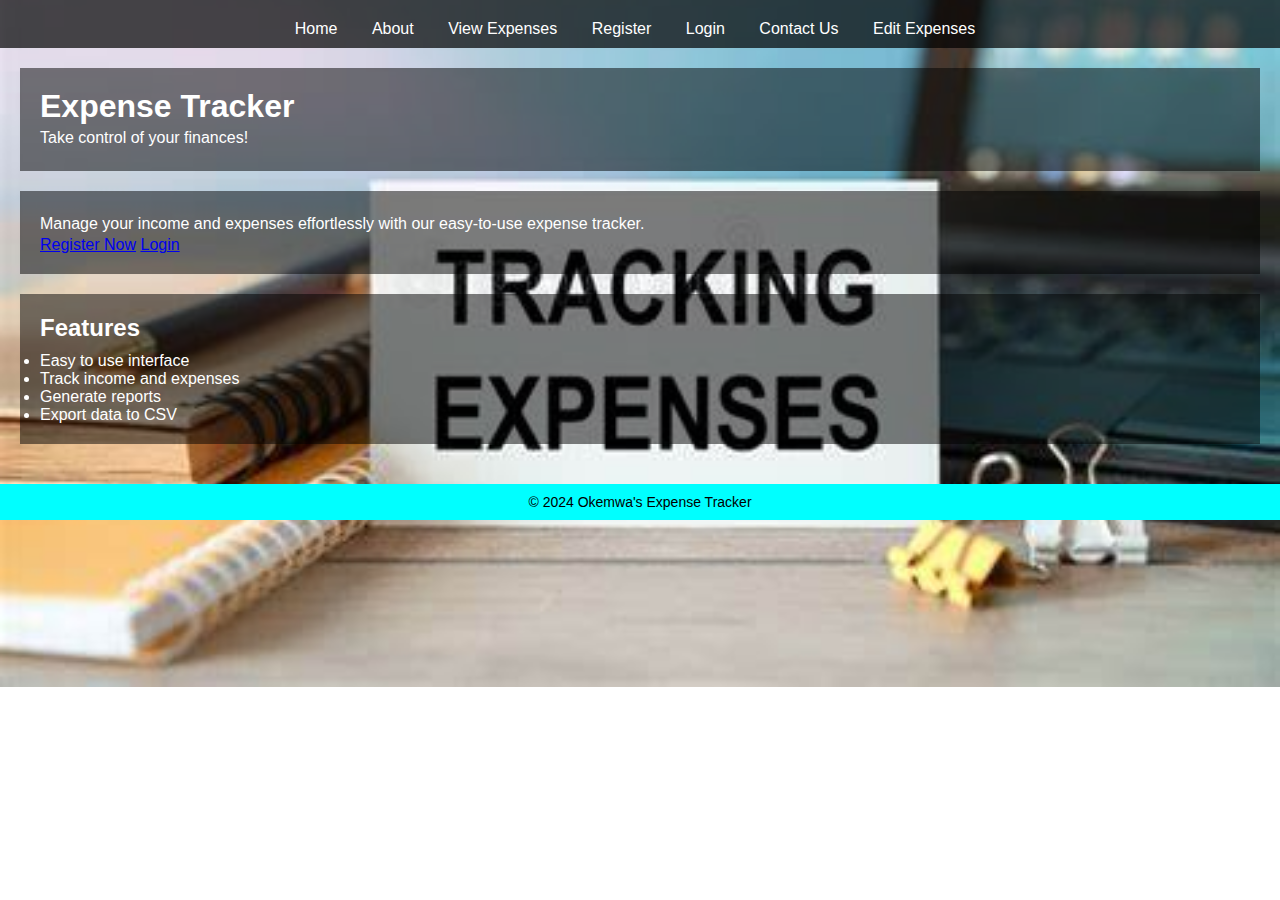
<file: index.html>
<!DOCTYPE html>
<html lang="en">
<head>
  <meta charset="UTF-8">
  <meta name="viewport" content="width=device-width, initial-scale=1.0">
  <title>Expense Tracker</title>
  <link rel="stylesheet" href="styles.css">
</head>
<body>
  <header>
    <nav>
      <ul>
        <li><a href="index.html">Home</a></li>
        <li><a href="about.html">About</a></li>
        <li><a href="view_expenses.html">View Expenses</a></li>
        <li><a href="registration.html">Register</a></li>
        <li><a href="login.html">Login</a></li>
        <li><a href="contact.html">Contact Us</a></li>
        <li><a href="edit_expenses.html">Edit Expenses</a></li>
      </ul>
    </nav>

  </header>
  <main>
    <section id="hero">
      <h1>Expense Tracker</h1>
      <p>Take control of your finances!</p>

    </section>

    <section id="cta">
      <p>Manage your income and expenses effortlessly with our easy-to-use expense tracker.</p>
      <a href="registration.html" class="button">Register Now</a>
      <a href="login.html" class="button">Login</a>
    </section>
    <section id="features">
      <h2>Features</h2>
      <ul>
        <li>Easy to use interface</li>
        <li>Track income and expenses</li>
        <li>Generate reports</li>
        <li>Export data to CSV</li>
        </ul>
        </section>

      </ul>
  </main>

  <footer>
    <p>&copy; 2024 Okemwa's Expense Tracker</p>

  </footer>
</body>

</html>
</file>
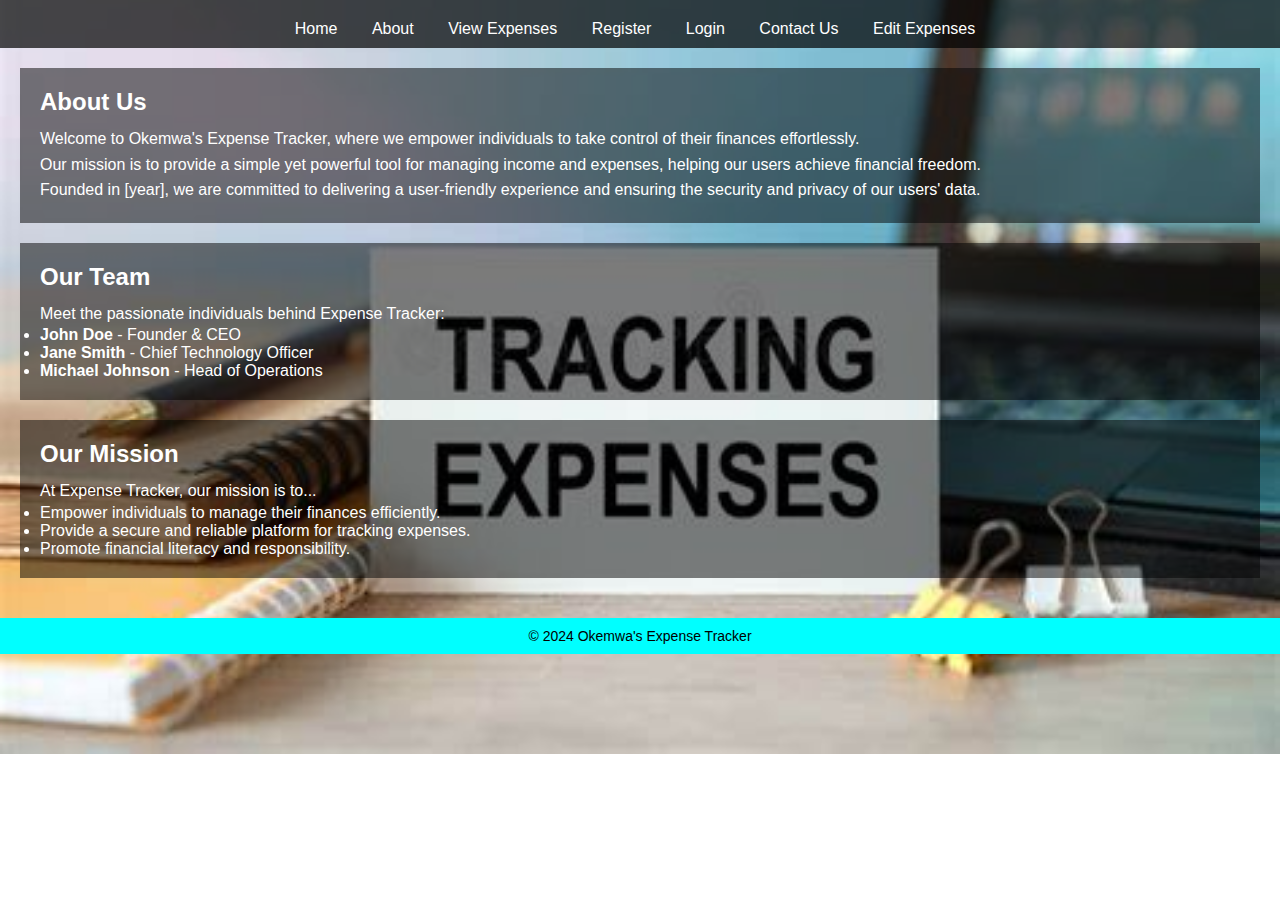
<file: about.html>
<!DOCTYPE html>
<html lang="en">
<head>
  <meta charset="UTF-8">
  <meta name="viewport" content="width=device-width, initial-scale=1.0">
  <title>About Us - Expense Tracker</title>
  <link rel="stylesheet" href="styles.css">
</head>
<body>
  <header>
    <nav>
      <ul>
        <li><a href="index.html">Home</a></li>
        <li><a href="about.html">About</a></li>
        <li><a href="view_expenses.html">View Expenses</a></li>
        <li><a href="registration.html">Register</a></li>
        <li><a href="login.html">Login</a></li>
        <li><a href="contact.html">Contact Us</a></li>
        <li><a href="edit_expenses.html">Edit Expenses</a></li>
      </ul>
    </nav>
  </header>
  
  <main>
    <section id="about">
      <h2>About Us</h2>
      <p>Welcome to Okemwa's Expense Tracker, where we empower individuals to take control of their finances effortlessly.</p>
      <p>Our mission is to provide a simple yet powerful tool for managing income and expenses, helping our users achieve financial freedom.</p>
      <p>Founded in [year], we are committed to delivering a user-friendly experience and ensuring the security and privacy of our users' data.</p>
    </section>

    <section id="team">
      <h2>Our Team</h2>
      <p>Meet the passionate individuals behind Expense Tracker:</p>
      <ul>
        <li><strong>John Doe</strong> - Founder & CEO</li>
        <li><strong>Jane Smith</strong> - Chief Technology Officer</li>
        <li><strong>Michael Johnson</strong> - Head of Operations</li>
      </ul>
    </section>

    <section id="mission">
      <h2>Our Mission</h2>
      <p>At Expense Tracker, our mission is to...</p>
      <ul>
        <li>Empower individuals to manage their finances efficiently.</li>
        <li>Provide a secure and reliable platform for tracking expenses.</li>
        <li>Promote financial literacy and responsibility.</li>
      </ul>
    </section>
  </main>

  <footer>
    <p>&copy; 2024 Okemwa's Expense Tracker</p>
  </footer>
</body>
</html>
</file>
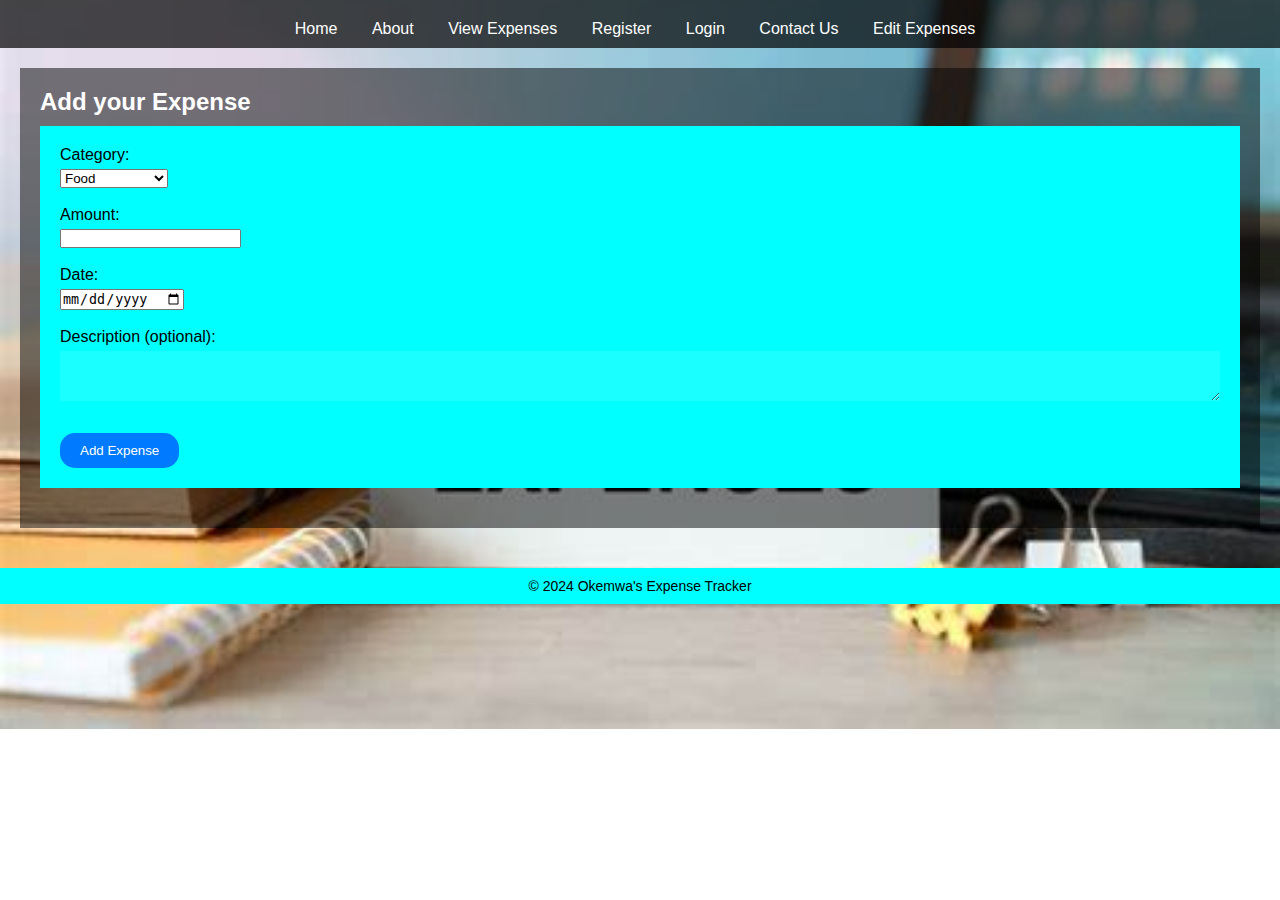
<file: add_expe.html>
<!DOCTYPE html>
<html lang="en">
<head>
  <meta charset="UTF-8">
  <meta name="viewport" content="width=device-width, initial-scale=1.0">
  <title>Add Expense - Expense Tracker</title>
  <link rel="stylesheet" href="styles.css">
</head>
<body>
  <header>
    <nav>
      <ul>
        <li><a href="index.html">Home</a></li>
        <li><a href="about.html">About</a></li>
        <li><a href="view_expenses.html">View Expenses</a></li>
        <li><a href="registration.html">Register</a></li>
        <li><a href="login.html">Login</a></li>
        <li><a href="contact.html">Contact Us</a></li>
        <li><a href="edit_expenses.html">Edit Expenses</a></li>
      </ul>
    </nav>
  </header>
  <main>
    <section>
      <h2>Add your Expense</h2>

      <form action="/add_expense" method="POST">
        <label for="category">Category:</label>
        <select id="category" name="category">
          <option value="food">Food</option>
          <option value="rent">Rent</option>
          <option value="utilities">Utilities</option>
          <option value="transportation">Transportation</option>
          <option value="other">Other</option>
        </select><br><br>
        <label for="amount">Amount:</label>
        <input type="number" id="amount" name="amount" required><br><br>
        <label for="date">Date:</label>
        <input type="date" id="date" name="date" required><br><br>
        <label for="description">Description (optional):</label>
        <textarea id="description" name="description"></textarea><br><br>
        <button type="submit">Add Expense</button>
        
      </form>
    </section>
  </main>
  <footer>
    <p>&copy; 2024 Okemwa's Expense Tracker</p>
  </footer>
</body>
</html>
</file>
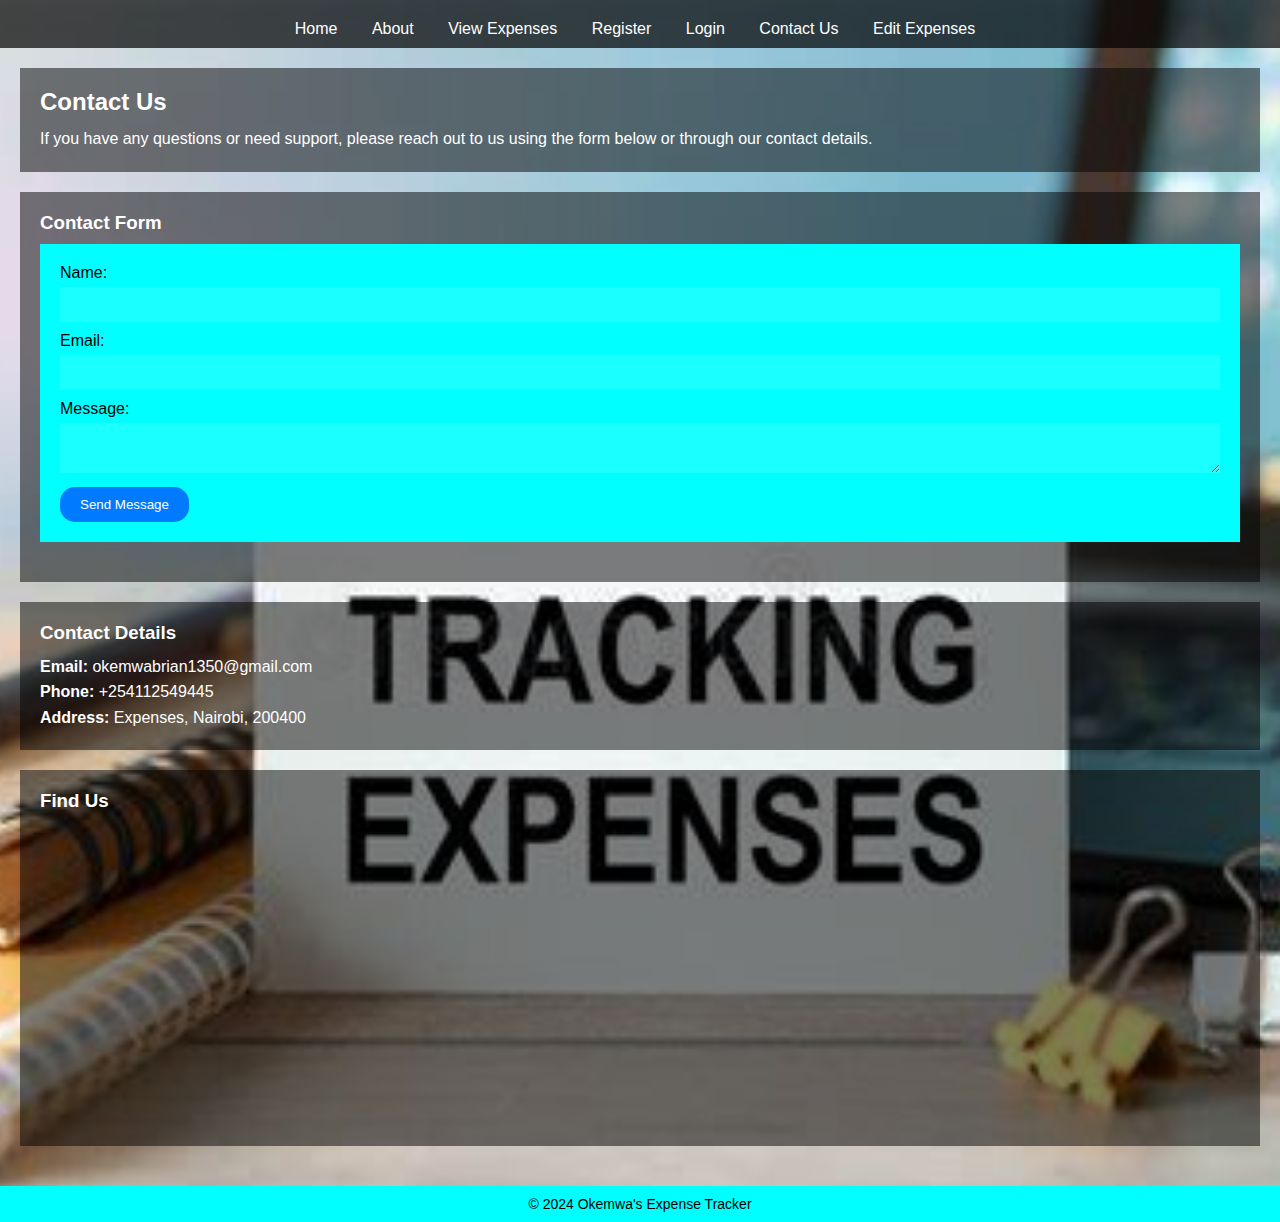
<file: contact.html>
<!DOCTYPE html>
<html lang="en">
<head>
  <meta charset="UTF-8">
  <meta name="viewport" content="width=device-width, initial-scale=1.0">
  <title>Contact Us - Expense Tracker</title>
  <link rel="stylesheet" href="styles.css">
</head>
<body>
  <header>
    <nav>
      <ul>
        <li><a href="index.html">Home</a></li>
        <li><a href="about.html">About</a></li>
        <li><a href="view_expenses.html">View Expenses</a></li>
        <li><a href="registration.html">Register</a></li>
        <li><a href="login.html">Login</a></li>
        <li><a href="contact.html">Contact Us</a></li>
        <li><a href="edit_expenses.html">Edit Expenses</a></li>
      </ul>
    </nav>
  </header>
  <main>
    <section id="contact-info">
      <h2>Contact Us</h2>
      <p>If you have any questions or need support, please reach out to us using the form below or through our contact details.</p>
    </section>

    <section id="contact-form">
      <h3>Contact Form</h3>
      <form id="contactForm">
        <label for="name">Name:</label>
        <input type="text" id="name" name="name" required>
        
        <label for="email">Email:</label>
        <input type="email" id="email" name="email" required>
        
        <label for="message">Message:</label>
        <textarea id="message" name="message" required></textarea>
        
        <button type="submit">Send Message</button>
      </form>
    </section>

    <section id="contact-details">
      <h3>Contact Details</h3>
      <p><strong>Email:</strong> okemwabrian1350@gmail.com</p>
      <p><strong>Phone:</strong> +254112549445</p>
      <p><strong>Address:</strong> Expenses, Nairobi, 200400</p>
    </section>

    <section id="map">
      <h3>Find Us</h3>
      <div style="width: 100%">
        <iframe
          width="100%"
          height="300"
          src="https://www.google.com/maps/embed?pb=!1m18!1m12!1m3!1d199364.18678155138!2d36.70730665987219!3d-1.3031927529157647!2m3!1f0!2f0!3f0!3m2!1i1024!2i768!4f13.1!3m3!1m2!1s0x182f10f7aa052491%3A0x50cdb94d4a34b6bc!2sNairobi%2C%20Kenya!5e0!3m2!1sen!2sus!4v1699574078060!5m2!1sen!2sus">
        </iframe>
      </div>
    </section>
  </main>
  <footer>
    <p>&copy; 2024 Okemwa's Expense Tracker</p>
  </footer>
  <script>
    document.getElementById('contactForm').addEventListener('submit', function(event) {
      event.preventDefault();
      const name = document.getElementById('name').value;
      const email = document.getElementById('email').value;
      const message = document.getElementById('message').value;

      // Here you can add code to send the form data to your server
      console.log('Message sent:', { name, email, message });

      alert("Thank you for contacting us. We will get back to you shortly.");
      document.getElementById('contactForm').reset();
    });
  </script>
</body>
</html>
</file>
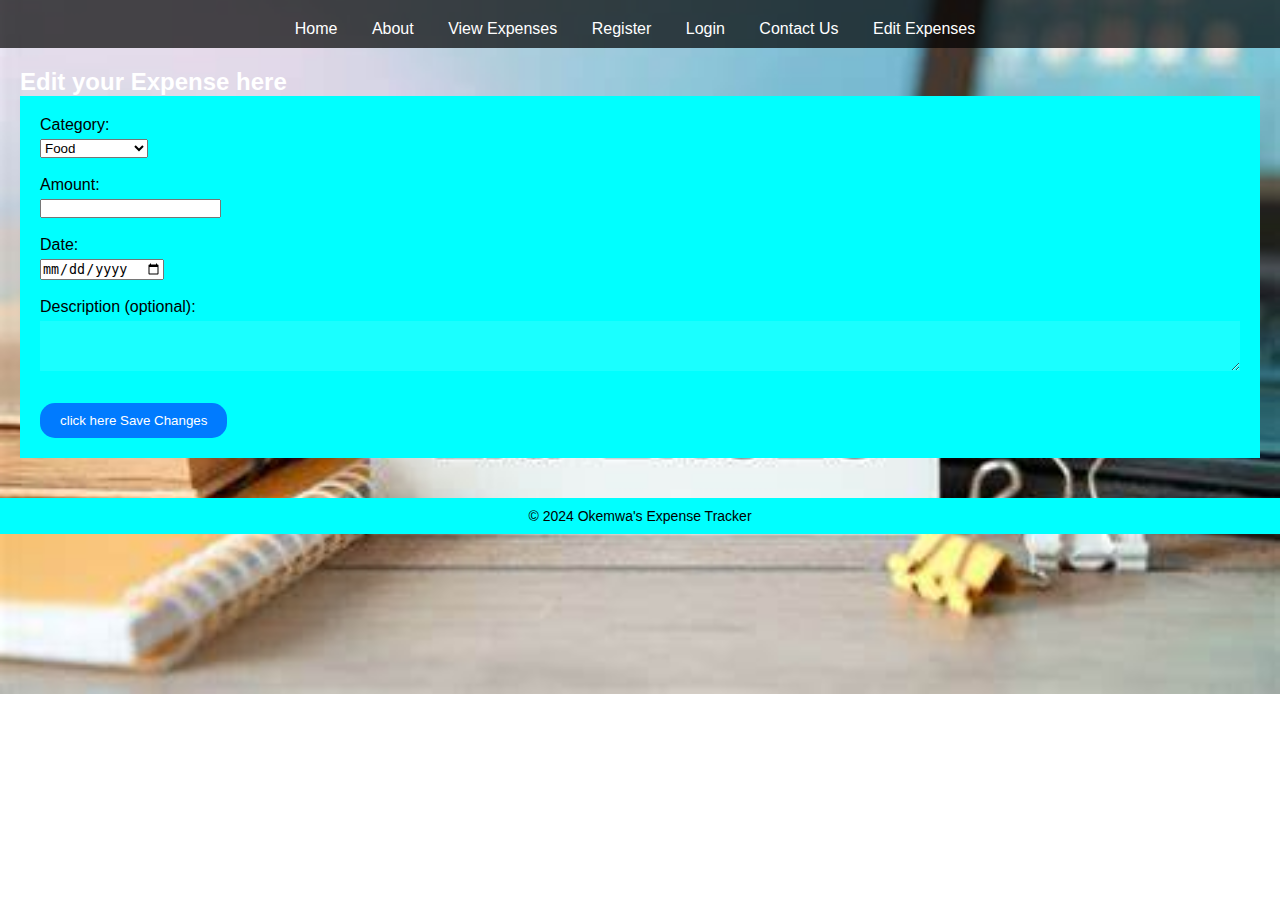
<file: edit_expenses.html>
<!DOCTYPE html>
<html lang="en">
<head>
  <meta charset="UTF-8">
  <meta name="viewport" content="width=device-width, initial-scale=1.0">
  <title>Edit Expense - Expense Tracker</title>
  <link rel="stylesheet" href="styles.css">
</head>
<body>
  <header>
    <nav>
      <ul>
        <li><a href="index.html">Home</a></li>
        <li><a href="about.html">About</a></li>
        <li><a href="view_expenses.html">View Expenses</a></li>
        <li><a href="registration.html">Register</a></li>
        <li><a href="login.html">Login</a></li>
        <li><a href="contact.html">Contact Us</a></li>
        <li><a href="edit_expenses.html">Edit Expenses</a></li>
      </ul>
    </nav>
  </header>
  <main>
    <h2>Edit your Expense here</h2>
    <form id="editExpenseForm">
      <input type="hidden" id="expenseId" name="expenseId">
      
      <label for="category">Category:</label>
      <select id="category" name="category" required>
        <option value="food">Food</option>
        <option value="rent">Rent</option>
        <option value="utilities">Utilities</option>
        <option value="transportation">Transportation</option>
        <option value="other">Other</option>
      </select><br><br>

      <label for="amount">Amount:</label>
      <input type="number" id="amount" name="amount" required><br><br>

      <label for="date">Date:</label>
      <input type="date" id="date" name="date" required><br><br>

      <label for="description">Description (optional):</label>
      <textarea id="description" name="description"></textarea><br><br>

      <button type="submit">click here Save Changes</button>
    </form>
  </main>
  <footer>
    <p>&copy; 2024 Okemwa's Expense Tracker</p>
  </footer>

  <script>
    // Function to fetch expense data by ID (replace with actual API call)
    function getExpenseData(expenseId) {
      // Simulate an API call
      return {
        id: expenseId,
        category: "Food",
        amount: 50.00,
        date: "2024-07-10",
        description: "Grocery shopping"
      };
    }

    // Function to pre-populate the form with expense details
    function prePopulateForm(expenseId) {
      const expenseData = getExpenseData(expenseId);
      
      document.getElementById("expenseId").value = expenseData.id;
      document.getElementById("category").value = expenseData.category;
      document.getElementById("amount").value = expenseData.amount;
      document.getElementById("date").value = expenseData.date;
      document.getElementById("description").value = expenseData.description;
    }

    // Extract expense ID from the URL
    const urlParams = new URLSearchParams(window.location.search);
    const expenseId = urlParams.get("id");

    // Check if expense ID is provided and pre-populate the form
    if (expenseId) {
      prePopulateForm(expenseId);
    } else {
      console.error("Missing expense ID in URL");
    }

    // Handle form submission
    document.getElementById('editExpenseForm').addEventListener('submit', function(event) {
      event.preventDefault();
      
      // Gather form data
      const expenseId = document.getElementById('expenseId').value;
      const category = document.getElementById('category').value;
      const amount = document.getElementById('amount').value;
      const date = document.getElementById('date').value;
      const description = document.getElementById('description').value;

      // Simulate sending data to the server (replace with actual API call)
      console.log('Expense updated:', { expenseId, category, amount, date, description });
      
      // Redirect to view expenses or show a success message
      alert('Expense updated successfully.');
      window.location.href = 'view_expenses.html';
    });
  </script>
</body>
</html>
</file>
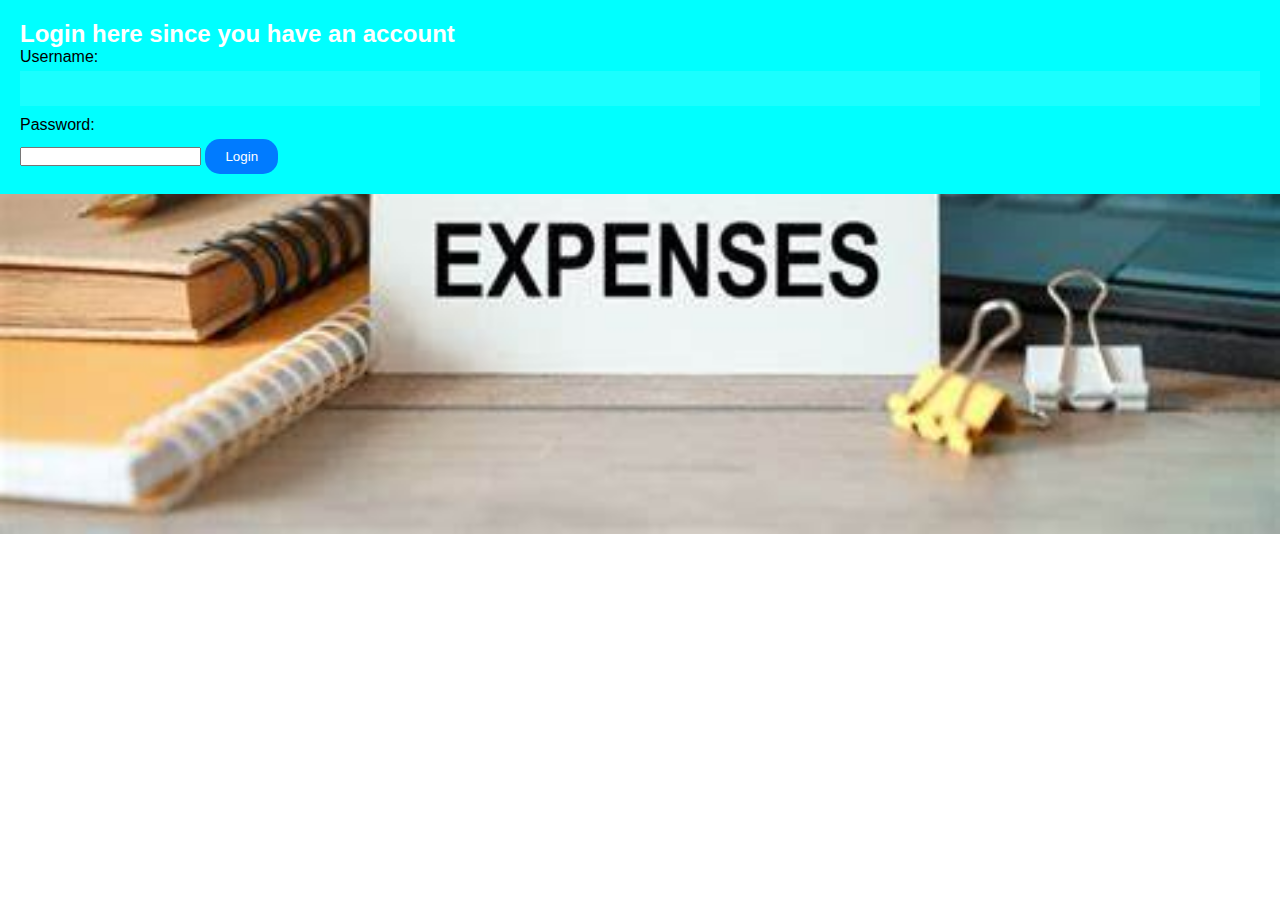
<file: login.html>
<!DOCTYPE html>
<html lang="en">
<head>
  <meta charset="UTF-8">
  <meta name="viewport" content="width=device-width, initial-scale=1.0">
  <title>Login - Expense Tracker</title>
  <link rel="stylesheet" href="styles.css">
</head>
<body>
  <form action="/login" method="post">
    <h2>Login here since you have an account</h2>
    <label for="username">Username:</label>
    <input type="text" id="username" name="username" required>
    <label for="password">Password:</label>
    <input type="password" id="password" name="password" required>
    <button type="submit">Login</button>
  </form>
</body>
</html>
</file>
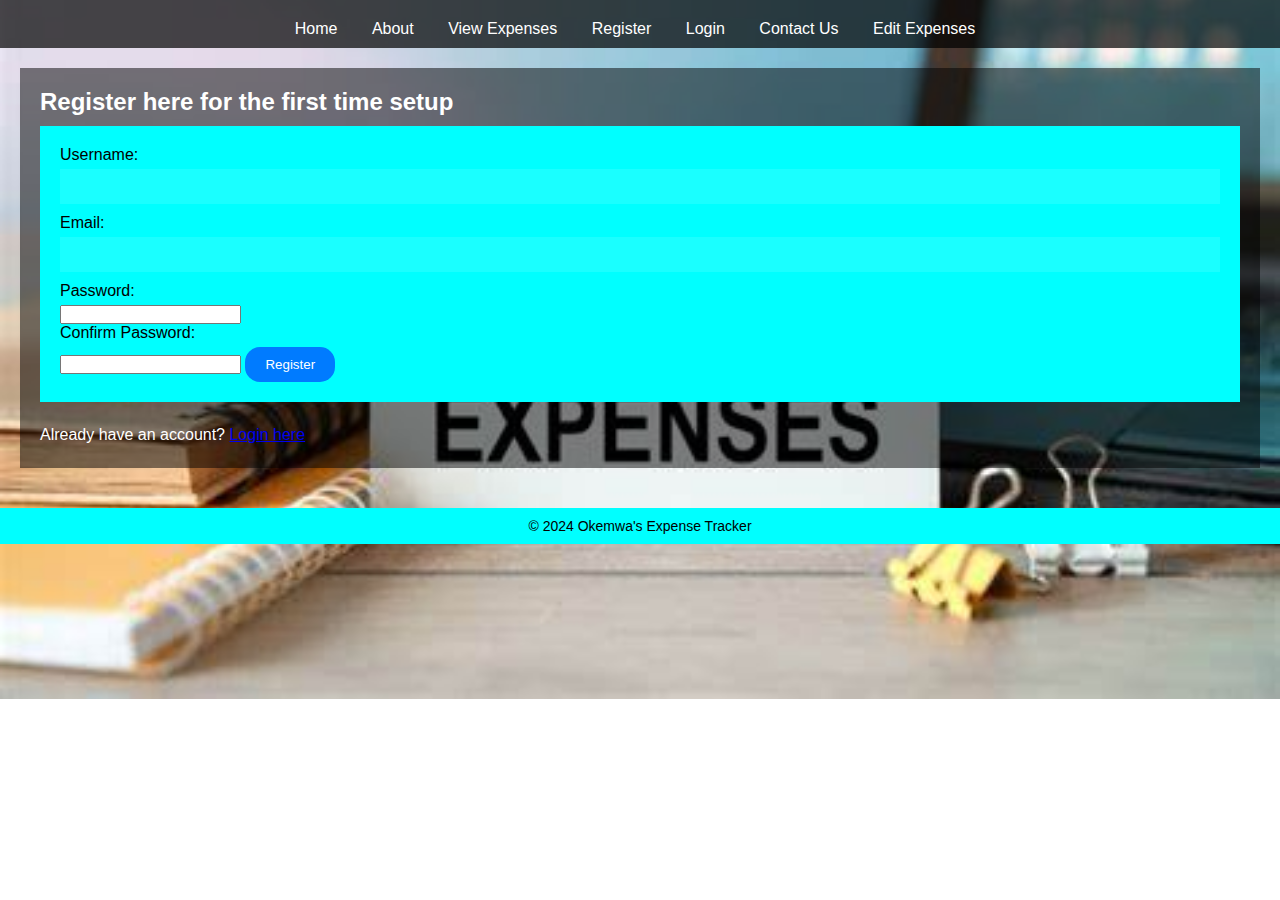
<file: registration.html>
<!DOCTYPE html>
<html lang="en">
<head>
  <meta charset="UTF-8">
  <meta name="viewport" content="width=device-width, initial-scale=1.0">
  <title>Register - Expense Tracker</title>
  <link rel="stylesheet" href="styles.css">
</head>
<body>
  <header>
    <nav>
      <ul>
        <li><a href="index.html">Home</a></li>
        <li><a href="about.html">About</a></li>
        <li><a href="view_expenses.html">View Expenses</a></li>
        <li><a href="registration.html">Register</a></li>
        <li><a href="login.html">Login</a></li>
        <li><a href="contact.html">Contact Us</a></li>
        <li><a href="edit_expenses.html">Edit Expenses</a></li>
      </ul>
    </nav>
  </header>
  <main>
    <section>
      <h2>Register here for the first time setup</h2>
      <form id="registrationForm">
        <label for="username">Username:</label>
        <input type="text" id="username" name="username" required>
        
        <label for="email">Email:</label>
        <input type="email" id="email" name="email" required>
        
        <label for="password">Password:</label>
        <input type="password" id="password" name="password" required>
        
        <label for="confirmPassword">Confirm Password:</label>
        <input type="password" id="confirmPassword" name="confirmPassword" required>
        
        <button type="submit">Register</button>
      </form>
      <p>Already have an account? <a href="login.html">Login here</a></p>
    </section>
  </main>
  <footer>
    <p>&copy; 2024 Okemwa's Expense Tracker</p>
  </footer>
  <script>
    document.getElementById('registrationForm').addEventListener('submit', function(event) {
      event.preventDefault();
      const username = document.getElementById('username').value;
      const email = document.getElementById('email').value;
      const password = document.getElementById('password').value;
      const confirmPassword = document.getElementById('confirmPassword').value;

      if (password !== confirmPassword) {
        alert("Passwords do not match.");
        return;
      }

      // Here you can add code to send form data to your server
      console.log('Registration successful:', { username, email, password });

      alert("Registration successful!");
      // Redirect to the login page or another appropriate page
      window.location.href = "login.html";
    });
  </script>
</body>
</html>
</file>
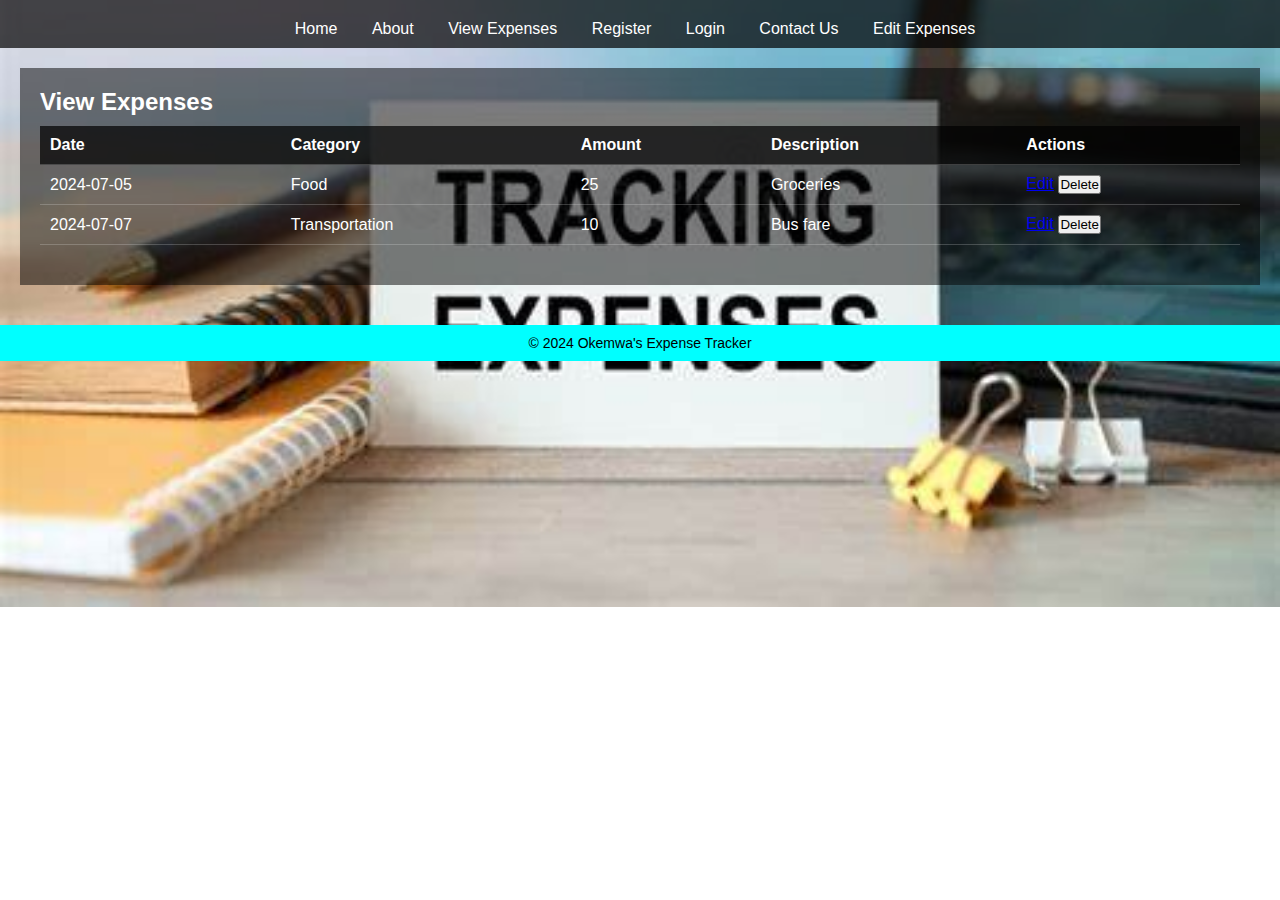
<file: view_expenses.html>
<!DOCTYPE html>
<html lang="en">
<head>
  <meta charset="UTF-8">
  <meta name="viewport" content="width=device-width, initial-scale=1.0">
  <title>View Expenses - Expense Tracker</title>
  <link rel="stylesheet" href="styles.css">
</head>
<body>
  <header>
    <nav>
      <ul>
        <li><a href="index.html">Home</a></li>
        <li><a href="about.html">About</a></li>
        <li><a href="view_expenses.html">View Expenses</a></li>
        <li><a href="registration.html">Register</a></li>
        <li><a href="login.html">Login</a></li>
        <li><a href="contact.html">Contact Us</a></li>
        <li><a href="edit_expenses.html">Edit Expenses</a></li>
      </ul>
    </nav>
  </header>
  <main>
    <section>
      <h2>View Expenses</h2>
      <table id="expensesTable">
        <thead>
          <tr>
            <th>Date</th>
            <th>Category</th>
            <th>Amount</th>
            <th>Description</th>
            <th>Actions</th>
          </tr>
        </thead>
        <tbody>
        </tbody>
      </table>
    </section>
  </main>
  <footer>
    <p>&copy; 2024 Okemwa's Expense Tracker</p>
  </footer>
  <script>
    function populateExpensesTable(expensesData) {
      const tbody = document.getElementById("expensesTable").getElementsByTagName("tbody")[0];
      tbody.innerHTML = "";
      for (const expense of expensesData) {
        const row = document.createElement("tr");
        row.innerHTML = `
          <td>${expense.date}</td>
          <td>${expense.category}</td>
          <td>${expense.amount}</td>
          <td>${expense.description || "-"}</td>
          <td>
            <a href="edit_expenses.html?id=${expense.id}">Edit</a>
            <button onclick="deleteExpenses(${expense.id})">Delete</button>

          </td>
          
        `;
        tbody.appendChild(row);
      }
    }
    function fetchExpenses() {
      return [
        { id: 1, date: "2024-07-05", category: "Food", amount: 25.00, description: "Groceries" },
        { id: 2, date: "2024-07-07", category: "Transportation", amount: 10.00, description: "Bus fare" }
      ];
    }
    function deleteExpense(expenseId) {
      console.log("Expense with ID", expenseId, "deleted (simulation)");
      const expensesData = fetchExpenses();
      populateExpensesTable(expensesData);
    }
    const expensesData = fetchExpenses();
    populateExpensesTable(expensesData);
  </script>
</body>
</html>
</file>
<file: styles.css>
/* Reset default styles */
* {
    margin: 0;
    padding: 0;
    box-sizing: border-box;
  }
  
  /* Body styles */
  body {
    font-family: Arial, sans-serif;
    background-image: url('background 1.jpeg');
    background-size: cover;
    background-position: center;
    background-repeat: no-repeat;
    color: #ffffff;
  }
  
  /* Header styles */
  header {
    background-color: rgba(0, 0, 0, 0.7); /* Semi-transparent background for header */
    padding: 10px;
  }
  
  header h1 {
    text-align: center;
    margin-bottom: 5px;
  }
  
  header p {
    text-align: center;
    font-style: italic;
    font-size: 16px;
  }
  
  /* Navigation styles */
  nav {
    text-align: center;
    margin-top: 10px;
  }
  
  nav ul {
    list-style-type: none;
    margin: 0;
    padding: 0;
  }
  
  nav ul li {
    display: inline;
    margin-right: 10px;
  }
  
  nav ul li a {
    text-decoration: none;
    color: #ffffff;
    padding: 5px 10px;
    border-radius: 5px;
    transition: background-color 0.3s;
  }
  
  nav ul li a:hover {
    background-color: rgba(255, 255, 255, 0.2); /* Semi-transparent white on hover */
  }
  
  /* Main content styles */
  main {
    padding: 20px;
  }
  
  section {
    background-color: rgba(0, 0, 0, 0.5); /* Semi-transparent background for sections */
    padding: 20px;
    margin-bottom: 20px;
  }
  
  section h2, section h3 {
    color: #ffffff;
    margin-bottom: 10px;
  }
  
  section p {
    color: #ffffff;
    line-height: 1.6;
  }
  
  /* Footer styles */
  footer {
    text-align: center;
    padding: 10px;
    background-color: aqua;
  }
  
  footer p {
    font-size: 14px;
    color: black;
  }
  
  /* Form styles */
  form {
    background-color: aqua; /* Semi-transparent background for forms */
    padding: 20px;
    margin-bottom: 20px;
  }
  
  form label {
    color: black;
    display: block;
    margin-bottom: 5px;
  }
  
  form input[type="text"],
  form input[type="email"],
  form textarea {
    width: 100%;
    padding: 10px;
    margin-bottom: 10px;
    border: none;
    background-color: rgba(255, 255, 255, 0.1); /* Semi-transparent white background for inputs */
    color: #ffffff;
  }
  
  form button {
    padding: 10px 20px;
    border: none;
    background-color: #007bff; /* Blue button color */
    color: #ffffff;
    cursor: pointer;
    border-radius: 15px;
    transition: background-color 0.3s;
  }
  
  form button:hover {
    background-color: #0056b3; /* Darker blue on hover */
  }
  
  /* Table styles */
  table {
    width: 100%;
    border-collapse: collapse;
    margin-bottom: 20px;
  }
  
  table th,
  table td {
    padding: 10px;
    text-align: left;
    border-bottom: 1px solid rgba(255, 255, 255, 0.2); /* Semi-transparent white border */
    color: #ffffff;
  }
  
  table th {
    background-color: rgba(0, 0, 0, 0.7); /* Semi-transparent background for table headers */
  }
  
  /* Iframe styles */
  iframe {
    width: 100%;
    height: 300px;
    border: none;
  }
  
  /* Media query for responsiveness */
  @media (max-width: 768px) {
    nav ul li {
      display: block;
      margin: 5px 0;
    }
  }
</file>
